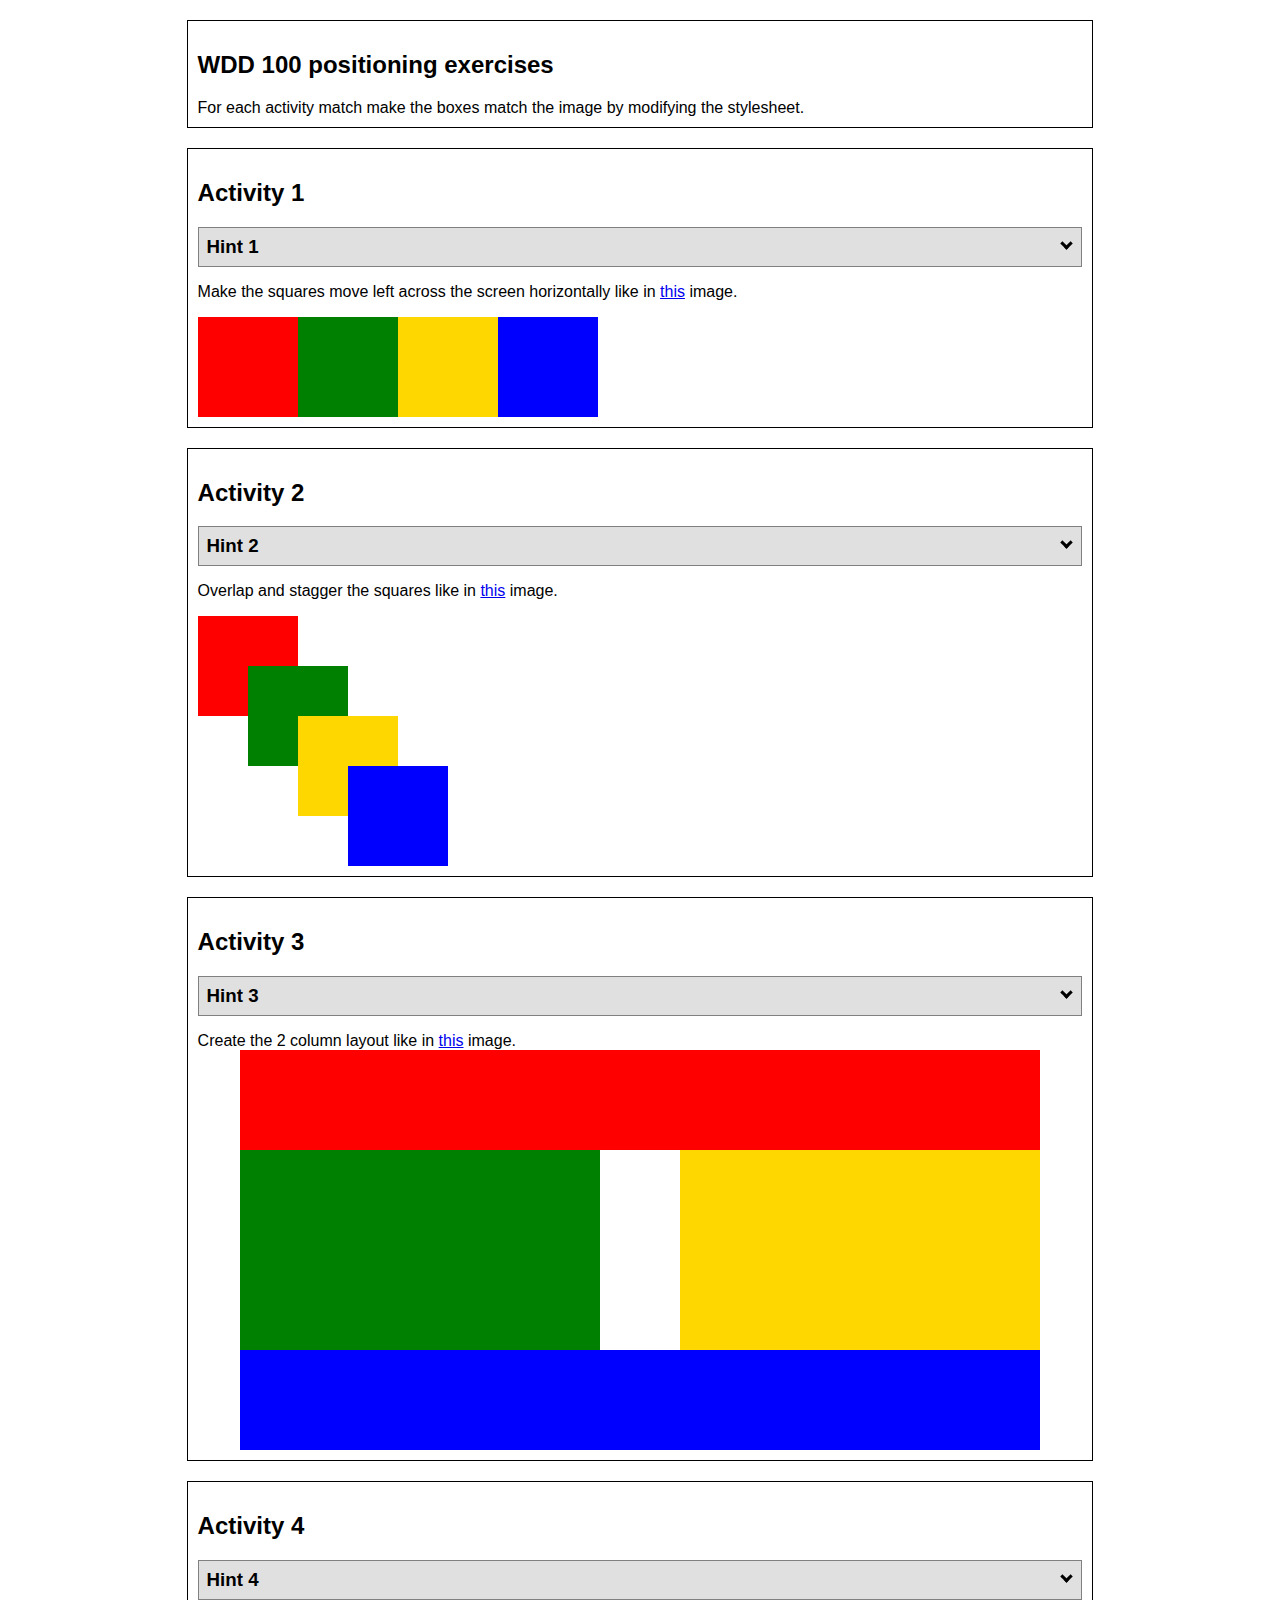
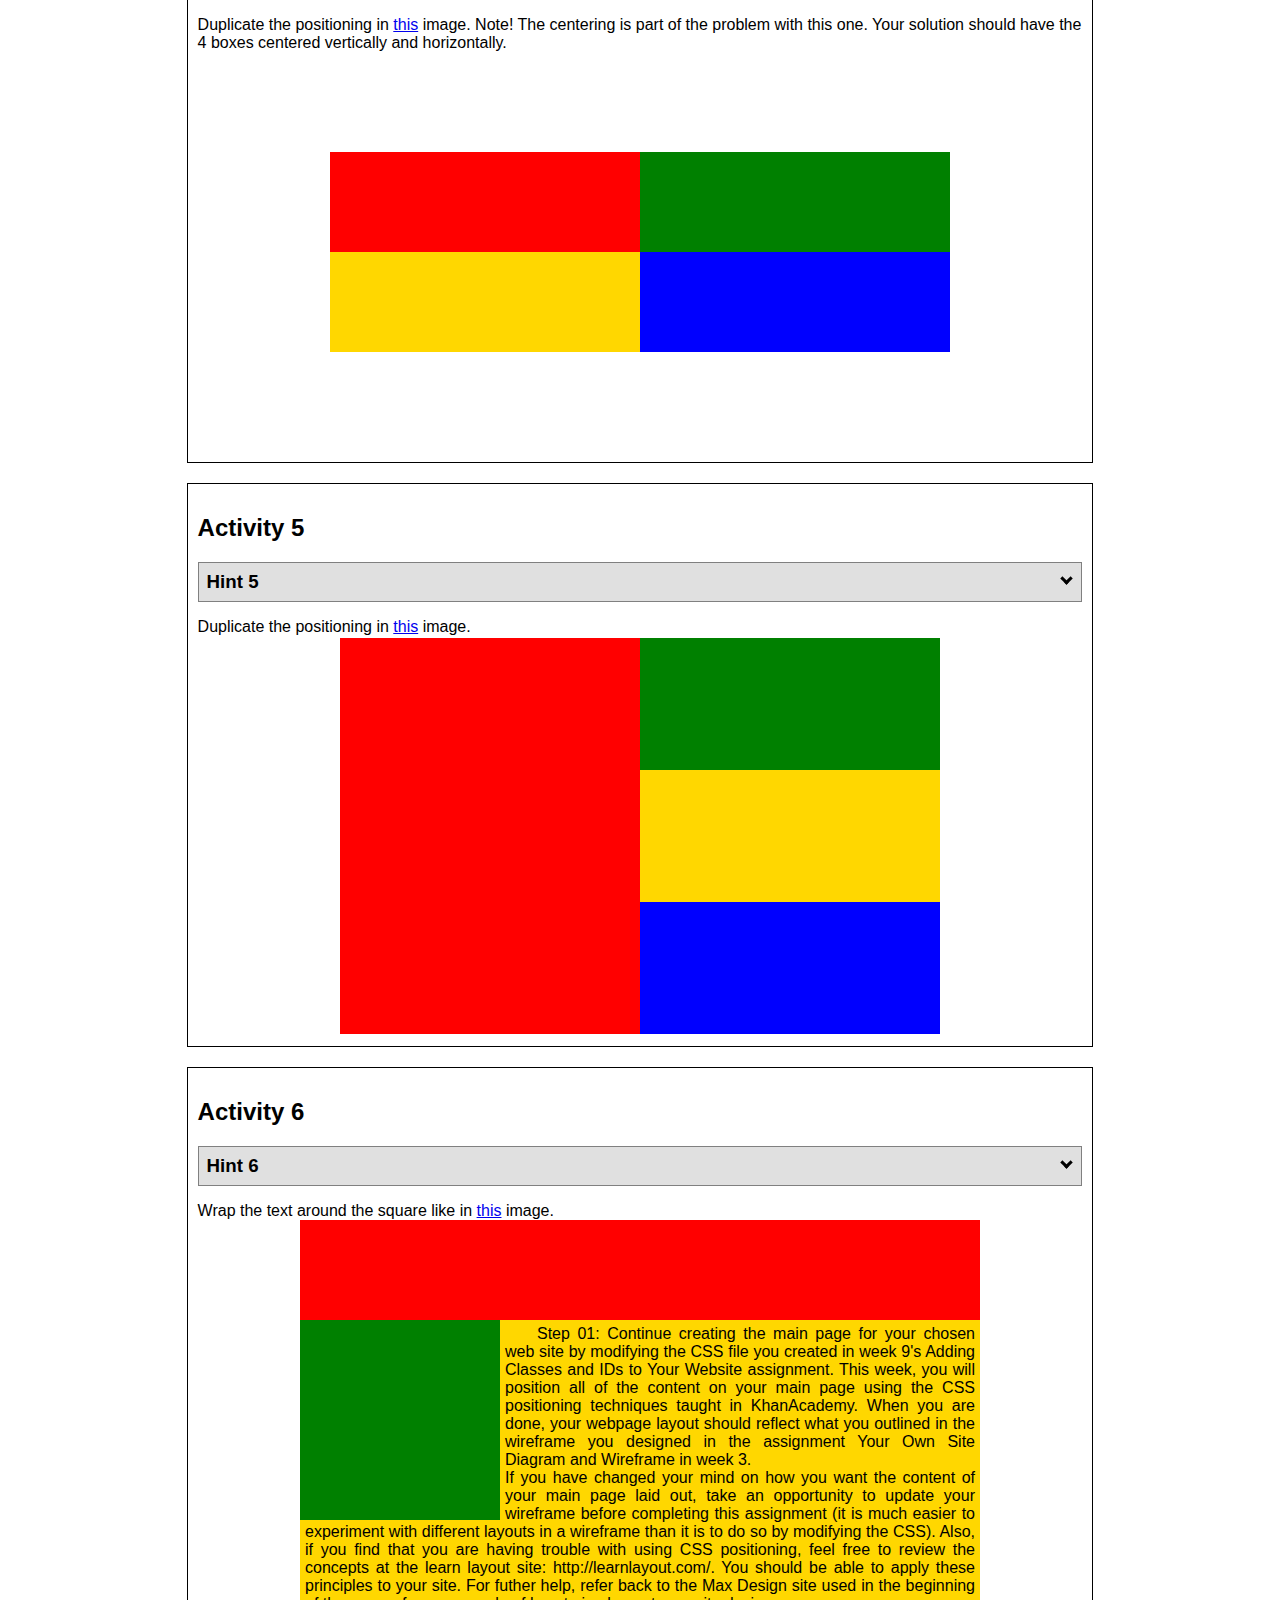
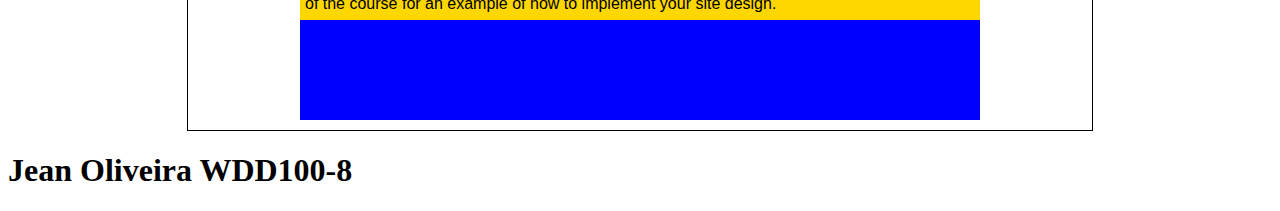
<file: positioning.html>
<!DOCTYPE html>
<html lang="en">
    <head>
        <title>Positioning Activity</title>
        <link rel="stylesheet" type="text/css" href="positionstyles.css" />
    </head>
    <body>
        <div class="activity">
        <h2>WDD 100 positioning exercises</h2>
        For each activity match make the boxes match the image by modifying the stylesheet.</div>
        <div class="activity">
            <h2>Activity 1</h2>
            <section class="hint"><input type="checkbox" ><i></i> <h3>Hint 1</h3><div><p>For this one you need to identify what the flex parent (container) is and set display: flex on it...that's really about it!</p><h4>Properties used:</h4><ul><li>display: flex;</li></ul></div></section>
            <p>Make the squares move left across the screen horizontally like in <a href="https://byui-cit.github.io/wdd100/images/Example1.png" target="_blank">this</a> image.</p>
            <div class="content1" >
              <div class="red1" ></div>
              <div class="green1" ></div>
              <div class="yellow1"></div>
              <div class="blue1"></div>
            </div>
        </div>
        <div class="activity">
            <h2>Activity 2</h2>
            <section class="hint"><input type="checkbox" > <h3>Hint 2</h3><i></i><div><p>Remember that there are 2 ways to shift elements around slightly on the page.  Margins and position:relative.  Either would work for this. If you choose margin remember that you can use a <em>negative</em> margin. (ie margin-top: -20px;)</p><h4>Properties used:</h4><ul><li>margin-top, margin-left</li><li>...or...</li><li>position:relative; left:, top: </li></ul></div></section>
            <p>Overlap and stagger the squares like in <a href="https://byui-cit.github.io/wdd100/images/Example2.png" target="_blank">this</a> image.</p>
            <div class="content2" >
            <div class="red2" ></div>
            <div class="green2" ></div>
            <div class="yellow2"></div>
            <div class="blue2"></div>
            </div>
        </div>
        <div class="activity">
            <h2>Activity 3</h2>
            <section class="hint"><input type="checkbox" > <h3>Hint 3</h3><i></i><div><p>This one is going to be best solved with Flexbox again (though float: or display:inline-block could be made to work as well). Remember to make the boxes the right width first...then start moving them around. </p><h4>Properties used:</h4><ul><li>display:flex;</li><li>flex-flow:</li><li>justify-content:</li></ul></div></section>
            Create the 2 column layout like in <a href="https://byui-cit.github.io/wdd100/images/example3-flex.png" target="_blank">this</a>  image.
            <div class="content3" >
            <div class="red3" ></div>
            <div class="green3" ></div>
            <div class="yellow3"></div>
            <div class="blue3"></div>
            </div>
        </div>
        <div class="activity">
            <h2>Activity 4</h2>
            <section class="hint"><input type="checkbox" > <h3>Hint 4</h3><i></i><div><p>For this one you will have to use the flex property on your flex children (green, yellow, and blue) for it to work right. </p><h4>Properties used:</h4><ul><li>display:flex;</li><li>flex-flow:</li><li>justify-content:</li><li>align-content:</li><li>flex:</li></ul></div></section>
            Duplicate the positioning in <a href="https://byui-cit.github.io/wdd100/images/example4a-flex.png" target="_blank">this</a> image. Note! The centering is part of the problem with this one. Your solution should have the 4 boxes centered vertically and horizontally.
            <div class="content4" >
            <div class="red4" ></div>
            <div class="green4" ></div>
            <div class="yellow4"></div>
            <div class="blue4"></div>
            </div>
        </div>
        <div class="activity">
            <h2>Activity 5</h2>
            <section class="hint"><input type="checkbox" > <h3>Hint 5</h3><i></i><div><p>This one is a bit tricksy.  Remember that flex-flow can be set to <code>column wrap</code> as well as <code>row wrap</code> Setting the widths first will also be helpful, you won't really be able to specify the heights directly...but flex can handle that for you if you set it up right. </p><h4>Properties used:</h4><ul><li>display:flex;</li><li>flex-flow:</li><li>flex:</li></ul></div></section>
            Duplicate the positioning in <a href="https://byui-cit.github.io/wdd100/images/example5-flex.png" target="_blank">this</a> image.
            <div class="content5" >
            <div class="red5" ></div>
            <div class="green5" ></div>
            <div class="yellow5"></div>
            <div class="blue5"></div>
            </div>
        </div>
        <div class="activity">
            <h2>Activity 6</h2>
            <section class="hint"><input type="checkbox" > <h3>Hint 6</h3><i></i><div><p>Flexbox is <strong>not</strong> the right way to do this.  In fact there is only one way to really do that...and that is with float. Remember that we float the thing we want the text to wrap around.  Also remember to start by making all the shapes the right size and shape.</p><h4>Properties used:</h4><ul><li>float: left;</li></ul></div></section>
            Wrap the text around the square like in <a href="https://byui-cit.github.io/wdd100/images/Example6.png" target="_blank">this</a> image.
            <div class="content6" >
            <div class="red6" ></div>
            <div class="green6" ></div>
            <div class="yellow6">Step 01: Continue creating the main page for your chosen web site by modifying the CSS file you created in week 9's Adding Classes and IDs to Your Website assignment. This week, you will position all of the content on your main page using the CSS positioning techniques taught in KhanAcademy. When you are done, your webpage layout should reflect what you outlined in the wireframe you designed in the assignment Your Own Site Diagram and Wireframe in week 3. <br />
            If you have changed your mind on how you want the content of your main page laid out, take an opportunity to update your wireframe before completing this assignment (it is much easier to experiment with different layouts in a wireframe than it is to do so by modifying the CSS). Also, if you find that you are having trouble with using CSS positioning, feel free to review the concepts at the learn layout site: http://learnlayout.com/. You should be able to apply these principles to your site. For futher help, refer back to the Max Design site used in the beginning of the course for an example of how to implement your site design.</div>
            <div class="blue6"></div>
            </div>
        </div>
      <h1>Jean Oliveira WDD100-8</h1>
    </body>
  
</html>
</file>
<file: positionstyles.css>
/* CSS - Name: "positionstyles.css" */

/* Activity 1 styles */

.content1 {
    /* This is the parent of the activity 1 boxes. */
    display: -webkit-flex;
    display: flex;
}

.red1 {
    width: 100px;
    height: 100px;
    background-color: red;
}

.green1 {
    width: 100px;
    height: 100px;
    background-color: green;

}

.yellow1 {
    width: 100px;
    height: 100px;
    background-color: gold;
}

.blue1 {
    width: 100px;
    height: 100px;
    background-color: blue;
}

/* Activity 2 styles */

.content2 {
    /* This is the parent of the activity 2 boxes. */
}

.red2 {
    width: 100px;
    height: 100px;
    background-color: red;
}

.green2 {

    width: 100px;
    height: 100px;
    background-color: green;
    margin-top: -50px;
    margin-left: 50px;
}

.yellow2 {

    width: 100px;
    height: 100px;
    background-color: gold;
    margin-top: -50px;
    margin-left: 100px;
}

.blue2 {

    width: 100px;
    height: 100px;
    background-color: blue;
    margin-top: -50px;
    margin-left: 150px;
}

/* Activity 3 styles */

.content3 {
    /* This is the parent of the activity 3 boxes. */
    display: -webkit-flex;
    display: flex;
    flex-flow: row wrap;
    justify-content: space-between;
    width: 800px;
    /* The width that is pretty close to the image example*/
    margin: 0 auto;
    /* to center the container*/
}

.red3 {
    width: 800px;
    /*The full width of the container3. Writing 100% as width value works well too*/
    height: 100px;
    background-color: red;
}

.green3 {
    width: 360px;
    /*Writing 45% as a value works well too*/
    height: 200px;
    background-color: green;
}

.yellow3 {
    width: 360px;
    /*Same of green3 width*/
    height: 200px;
    background-color: gold;
}

.blue3 {
    width: 800px;
    /*Same of red3 width*/
    height: 100px;
    background-color: blue;
}

/* Activity 4 styles */

.content4 {
    /* This is the parent of the activity 4 boxes. */
    display: -webkit-flex;
    display: flex;
    flex-flow: row wrap;
    justify-content: center;
    align-content: center;
    height: 400px;
}

.red4 {
    width: 35%;
    height: 100px;
    background-color: red;
}

.green4 {
    width: 35%;
    height: 100px;
    background-color: green;
}

.yellow4 {
    width: 35%;
    height: 100px;
    background-color: gold;
}

.blue4 {
    width: 35%;
    height: 100px;
    background-color: blue;
}

/* Activity 5 styles */

.content5 {
    /* This is the parent of the activity 5 boxes. */
    display: -webkit-flex;
    display: flex;
    flex-flow: column wrap;
    justify-content: center;
    align-content: center;
    height: 400px;
}

.red5 {
    width: 300px;
    height: 99%;
    background-color: red;
}

.green5 {
    width: 300px;
    height: 33%;
    background-color: green;

}

.yellow5 {
    width: 300px;
    height: 33%;
    background-color: gold;

}

.blue5 {
    width: 300px;
    height: 33%;
    background-color: blue;
}

/* Activity 6 styles */

.content6 {
    /* This is the parent of the activity 6 boxes. */
    width: 680px;
    margin: 0 auto;

}

.red6 {
    width: 100%;
    height: 100px;
    background-color: red;
}

.green6 {
    width: 200px;
    height: 200px;
    float: left;
    margin-right: 5px;
    background-color: green;
}

.yellow6 {
    box-sizing: border-box;
    width: 100%;
    height: 300px;
    background-color: gold;
    text-align: justify;
    text-indent: 2em;
    padding: 5px;

}

.blue6 {
    width: 100%;
    height: 100px;
    background-color: blue;
}


/* Do not make any changes below here */

.activity {
    width: 70%;
    margin: 20px auto;
    font-family: Arial, sans-serif;
    border: 1px solid black;
    padding: 10px;
    clear: both;
    overflow: auto;
}

.hint {
    border: 1px solid grey;
    background: #e0e0e0;
    padding: .5em;
    position: relative;
    margin: 1em 0;
}

.hint h3 {
    margin: 0;
}

.hint:hover {
    background: #d0d0d0;
}

.hint > div {
    display: none;
}

.hint input[type=checkbox] {
    position: absolute;
    width: 100%;
    height: 100%;
    opacity: 0;
    z-index: 1;
    cursor: pointer;
}

.hint input[type=checkbox]:checked ~ div {
    display: block;
}

.hint i {
    position: absolute;
    transform: translate(-6px, 0);
    margin-top: 16px;
    right: 10px;
    top: -3px;
}

.hint i:before,
.hint i:after {
    content: "";
    position: absolute;
    background-color: black;
    width: 3px;
    height: 9px;
}

.hint i:before {
    transform: translate(2px, 0) rotate(45deg);
}

.hint i:after {
    transform: translate(-2px, 0) rotate(-45deg);
}

.hint input[type=checkbox]:checked ~ i:before {
    transform: translate(-2px, 0) rotate(45deg);
}

.hint input[type=checkbox]:checked ~ i:after {
    transform: translate(2px, 0) rotate(-45deg);
}
</file>
